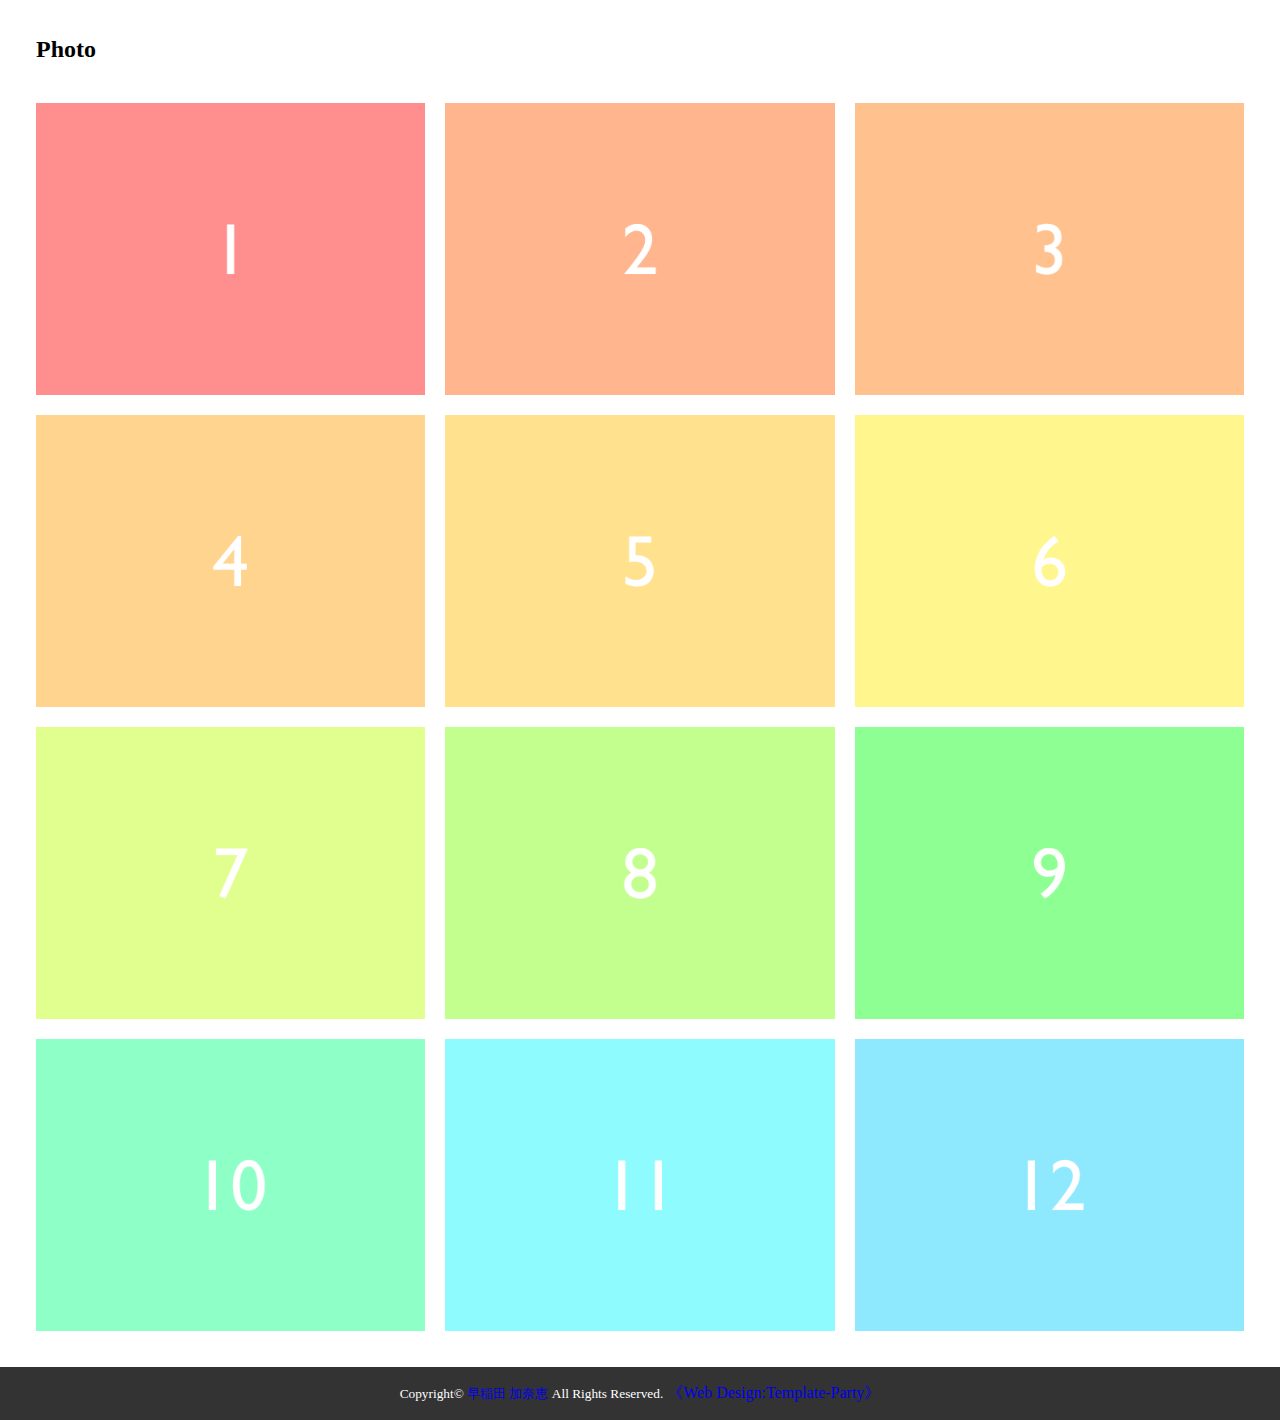
<file: gallery/gallery.html>
<!DOCTYPE html>

<html lang="ja">

<head>

    <meta charset="UTF-8">

    <meta name="viewport" content="width=device-width, initial-scale=1.0">

    <meta name="description" content="和服と洋服の組み合わせ方を紹介">

    <link rel="stylesheet" href="gallery.css">

    <title>和洋折衷 Gallery</title>

</head>

<body>

    <div id="wrap">

        <main>

            <section class="sec01">

                <h2>Photo</h2>

            </section>

            <section class="sec02">

                <div class="container">

                    <img src="images/img01.png" alt="">
                    <img src="images/img02.png" alt="">
                    <img src="images/img03.png" alt="">
                    <img src="images/img04.png" alt="">
                    <img src="images/img05.png" alt="">
                    <img src="images/img06.png" alt="">
                    <img src="images/img07.png" alt="">
                    <img src="images/img08.png" alt="">
                    <img src="images/img09.png" alt="">
                    <img src="images/img10.png" alt="">
                    <img src="images/img11.png" alt="">
                    <img src="images/img12.png" alt="">
                
                </div>

            </section>

        </main>

        <footer>

         <small>Copyright&copy; <a href="index.html">早稲田 加奈恵</a> All Rights Reserved.</small>

         <span class="pr"><a href="https://template-party.com/" target="_blank">《Web Design:Template-Party》</a></span>

        </footer>

    </div><!-- #wrap-->

<!--ページの上部へ戻るボタン-->
<div class="pagetop"><a href="#"><i class="fas fa-angle-double-up"></i></a></div>

<!--開閉ボタン（ハンバーガーアイコン）-->
<div id="menubar_hdr">
<div class="menu-icon">
<span></span><span></span>
</div>
</div>

<!--開閉ブロック-->
<div id="menubar">
    

</body>

</html>
</file>
<file: gallery/gallery.css>
@charset "UTF-8";

* {

    margin: 0;
    padding: 0;
    list-style: none;
    text-decoration: none;
    box-sizing: border-box;

}

img {

    width: 100%;
    height: auto;
    vertical-align: bottom;

}

header {

    /*background: #EEE;*/
    position: relative;

}

header h1 {

    /*text-align: center;*/
    padding: 1rem;
    position: absolute;
    top: 0;
    left: 1rem;
    color: #ffffff;

}

nav {

    position: absolute;
    top: 2rem;
    right: 1rem;

}

nav ul {

    padding-bottom: 1rem;
    margin: 0;
    text-align: center;

}

nav ul li {

    display: inline-block;
    margin: 0 10px;

}

nav ul li a {

    font-weight: bold;
    color: #ffffff;

}

body {

    height: 100%;

}

#wrap {

    display: flex;
    flex-direction: column;
    min-height: 100vh;

}

main {

    padding: 1rem;
    flex-grow: 1;
    display: grid;
    grid-template-columns: 1fr 1fr;

}

section {

    background: #FFF;
    padding: 20px;

}

.container {
    /* display: flex; */
    display: grid;
    grid-template-columns: 1fr 1fr 1fr;
    gap: 20px;
}

/* 
  .column-img {
    flex: 1;
  }
  
  .column-text {
    flex: 2;
  }
   */

.sticky {

    position: sticky;
    top: 0;
    width: 100%;
    z-index: 1000;

}

footer {

    background: #333;
    color: #FFF;
    text-align: center;
    padding: 1rem;
    width: 100%;

}

.sec01 {
    grid-row-start: 1;
    grid-row-end: 2;
    grid-column-start: 1;
    grid-column-end: 3;
}

.sec02 {
    grid-row-start: 2;
    grid-row-end: 3;
    grid-column-start: 1;
    grid-column-end: 3;
}

.sec03 {
    grid-row-start: 3;
    grid-row-end: 4;
    grid-column-start: 1;
    grid-column-end: 3;
}

.sec04 {
    grid-row-start: 4;
    grid-row-end: 5;
    grid-column-start: 1;
    grid-column-end: 2;
}

.sec05 {
    grid-row-start: 4;
    grid-row-end: 5;
    grid-column-start: 2;
    grid-column-end: 3;
}
</file>
